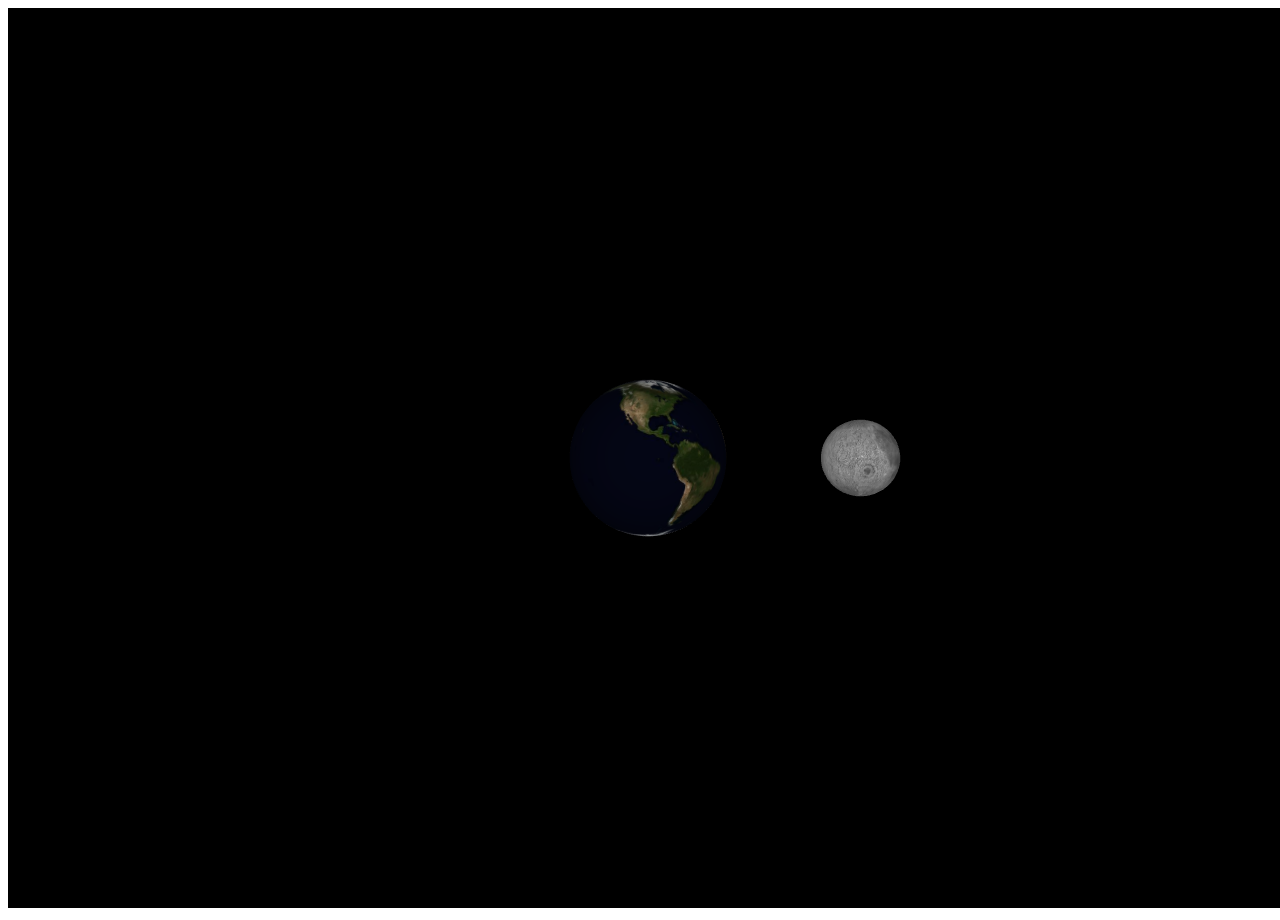
<file: index.html>
<!DOCTYPE html>
<html lang = "en">
<head>
  <meta charset="UTF-8">
  <meta name="viewport" content="width=device-width, initial-scale=1.0">
  <meta http-equiv="X-UA-Compatible" content="ie=edge">
  <link rel="stylesheet" href="css/styles.css">
  <title> Chensi Planet Rotation</title>
</head>

<body>
  <script src="js/three.min.js"></script>
  <script src="js/earthrotation.js"></script>
</body>
</html>
</file>
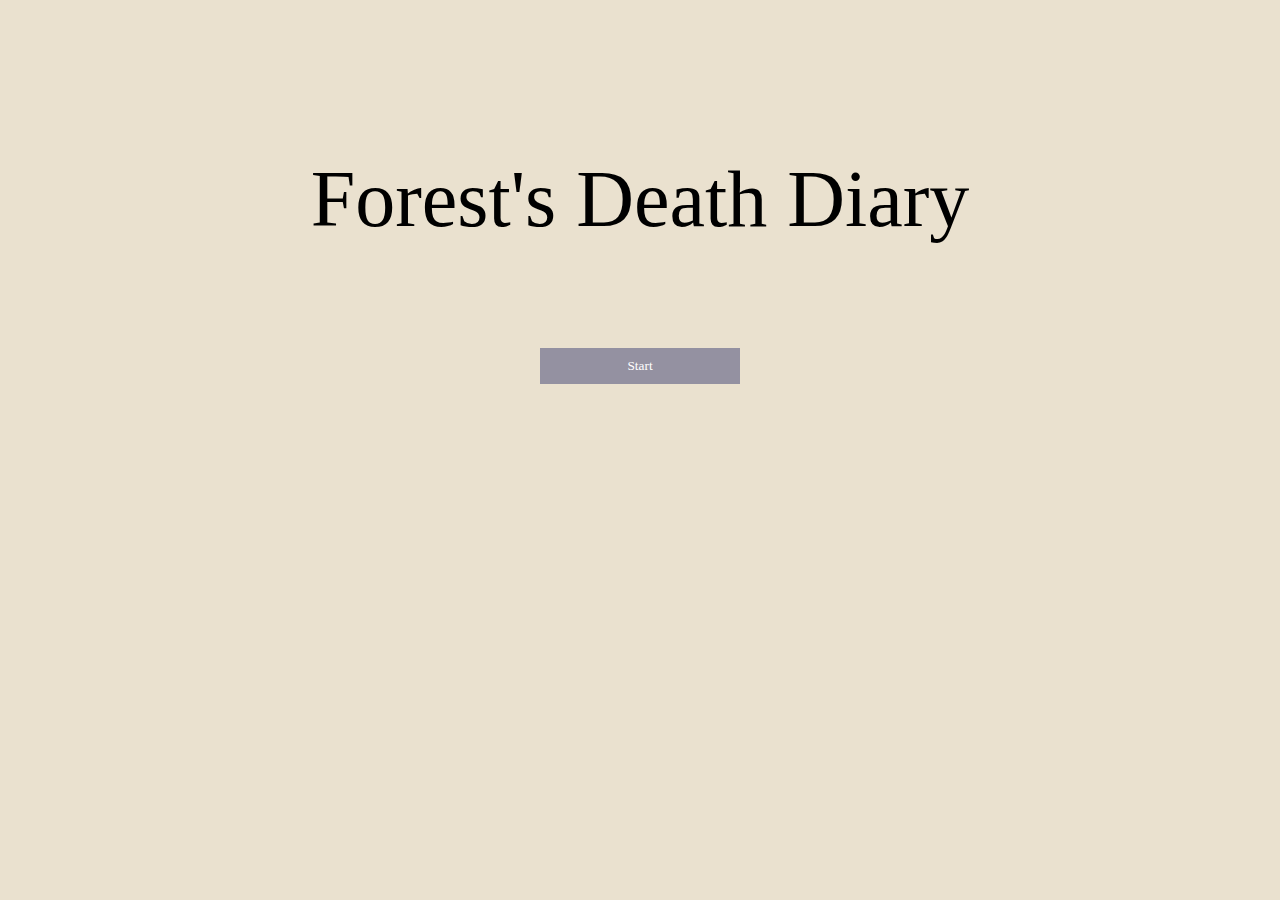
<file: forest/index.html>
<!DOCTYPE html>
<html lang="en">
<head>
  <meta charset="UTF-8">
  <meta name="viewport" content="width=device-width, initial-scale=1.0">
  <title>Forest</title>
  <link rel="stylesheet" href="./style/style.css">
  <script src="./js/jq.js"></script>
</head>
<body>
  <div id="app">
    <div class="home-page page">
      <div class="container">
        <h1>Forest's Death Diary</h1>

        <button class="btn" data-go="info">Start</button>
      </div>
    </div>
    <div class="info-page page">
      <div class="container">
        <div class="d-flex justify-content-around align-items-center content">
        </div>
        <p class="text-center mt-3">click to continue</p>
      </div>
    </div>
    <div class="game-page page">
      <div class="container">
        <div class="riddle step">
          <p></p>
          <p class="text-center">click to continue</p>
        </div>
        <div class="select step">
          <h3 class="closeNum">residue degree: <span>3</span></h3>
          <h3 class="animal-info">Please select the animal you think is suspect</h3>
          <div class="animals"></div>
          <p class="btn-info">Please select the sound of the animal in the riddle</p>
          <div class="btns">
          </div>
          <button class="btn enterAnimal">check</button>
        </div>
        <svg class="inline-svg">
          <symbol id="check" viewbox="0 0 12 10">
            <polyline points="1.5 6 4.5 9 10.5 1"></polyline>
          </symbol>
        </svg>
      </div>
    </div>
    <div class="reset-page page">
      <button class="btn" data-go="home">again</button>
    </div>
    <div class="end-page page">
      <div class="btns">
        <button class="btn" data-go="parse">case analysis</button>
        <button class="btn" data-go="home">again</button>
      </div>
    </div>
    <div class="parse-page page">
      <p>After a night of interrogation, we got the answer finally<b>motivate for committing the crime</b>:The leader of the hyena group and the vultures coveted the forest master for a long time, so they wanted to conspire to kill the lion and then divide the power, so the murder was carried out on a rainy day. I thought that the trace can be eliminated by rainy day, but it has not been cleaned up. complete. <b> Crime tactics </ b>: The hyenas threaten the lions first, and make the lions angry to make a dispute with them. They can attack the lions justifiably and force the lions to the edge of the cliff. The lions are old and have many wounds on their bodies. Accidentally rolled off the cliff. After seeing the lion falling off the cliff, the vulture found the largest stone around the cave and dropped it on the lion's head, causing the lion to fall into a coma. Finally, the lion wanted to wake himself up and walked to the river, because the congestion in the skull eventually fell into the river and died.
      </p>
      <button class="btn" data-go="home">again</button>
    </div>
  </div>

  <script src="./js/view.js"></script>
  <script src="./js/app.js"></script>
  <script src="./js/main.js"></script>
</body>
</html>
</file>
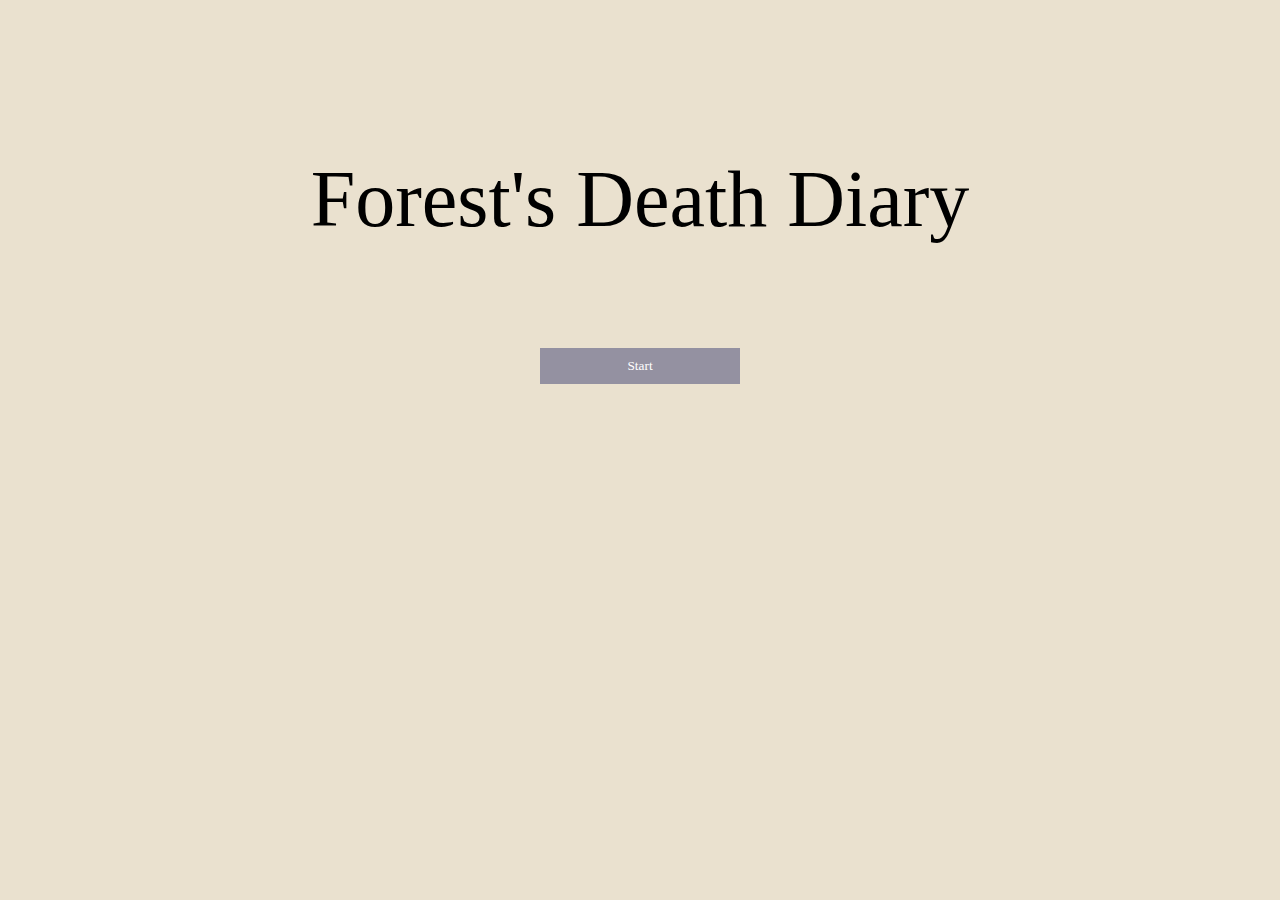
<file: Project Code/forest/index.html>
<!DOCTYPE html>
<html lang="en">
<head>
  <meta charset="UTF-8">
  <meta name="viewport" content="width=device-width, initial-scale=1.0">
  <title>Forest</title>
  <link rel="stylesheet" href="./style/style.css">
  <script src="./js/jq.js"></script>
</head>
<body>
  <div id="app">
    <div class="home-page page">
      <div class="container">
        <h1>Forest's Death Diary</h1>

        <button class="btn" data-go="info">Start</button>
      </div>
    </div>
    <div class="info-page page">
      <div class="container">
        <div class="d-flex justify-content-around align-items-center content">
        </div>
        <p class="text-center mt-3">click to continue</p>
      </div>
    </div>
    <div class="game-page page">
      <div class="container">
        <div class="riddle step">
          <p></p>
          <p class="text-center">click to continue</p>
        </div>
        <div class="select step">
          <h3 class="closeNum">residue degree: <span>3</span></h3>
          <h3 class="animal-info">Please select the animal you think is suspect</h3>
          <div class="animals"></div>
          <p class="btn-info">Please select the sound which is suitable for the animal in the riddle</p>
          <div class="btns">
          </div>
          <button class="btn enterAnimal">check</button>
        </div>
        <svg class="inline-svg">
          <symbol id="check" viewbox="0 0 12 10">
            <polyline points="1.5 6 4.5 9 10.5 1"></polyline>
          </symbol>
        </svg>
      </div>
    </div>
    <div class="reset-page page">
      <button class="btn" data-go="home">again</button>
    </div>
    <div class="end-page page">
      <div class="btns">
        <button class="btn" data-go="parse">case analysis</button>
        <button class="btn" data-go="home">again</button>
      </div>
    </div>
    <div class="parse-page page">
      <p>After a night of interrogation, we got the answer finally<b>motivate for committing the crime</b>:The leader of the hyena group and the vultures coveted the forest master for a long time, so they wanted to conspire to kill the lion and then divide the power, so the murder was carried out on a rainy day. I thought that the trace can be eliminated by rainy day, but it has not been cleaned up. complete. <b> Crime tactics </ b>: The hyenas threaten the lions first, and make the lions angry to make a dispute with them. They can attack the lions justifiably and force the lions to the edge of the cliff. The lions are old and have many wounds on their bodies. Accidentally rolled off the cliff. After seeing the lion falling off the cliff, the vulture found the largest stone around the cave and dropped it on the lion's head, causing the lion to fall into a coma. Finally, the lion wanted to wake himself up and walked to the river, because the congestion in the skull eventually fell into the river and died.
      </p>
      <button class="btn" data-go="home">again</button>
    </div>
  </div>

  <script src="./js/view.js"></script>
  <script src="./js/app.js"></script>
  <script src="./js/main.js"></script>
</body>
</html>
</file>
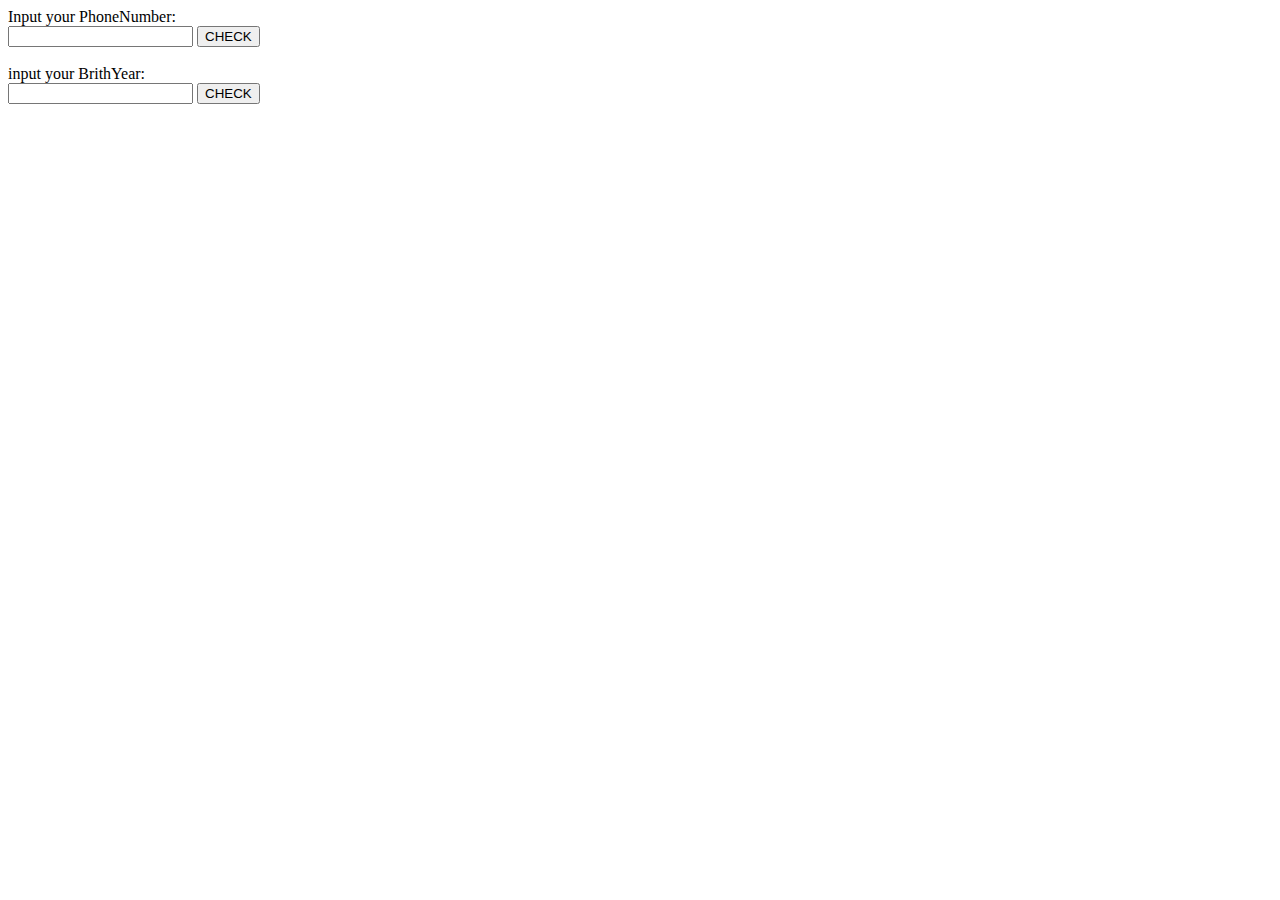
<file: week1/telephone number and zodiac.html>
<HTML>
<head>
</head>
<body>
  <script type="text/javascript">
  function CheckNumber(){
    var pnumber = document.getElementById('pnumber').value;

    if(pnumber.lengh < 11){
      document.getElementById("showtxt").innerHTML = "请输入正确的11位手机号码";
    }
    else if(pnumber.substr(0,1) !="1"){
      document.getElementById("showtxt").innerHTML = "请输入1开头的手机号码";
    }
    else if(isNaN(pnumber)){
      document.getElementById("showtxt").innerHTML = "请填写完整的手机号码";
    }
    else{
      document.getElementById("showtxt").innerHTML = "是正确的号码";
    }
}
    function CheckYear(){
      var disyear = parseInt(document.getElementById("pyear").value);
      disyear = disyear % 12;
      switch (disyear) {
        case 0:
            document.getElementById("showZodiac").innerHTML = "生肖是：猴";
            break;
        case 1:
            document.getElementById("showZodiac").innerHTML = "生肖是：鸡";
            break;
        case 2:
            document.getElementById("showZodiac").innerHTML = "生肖是：狗";
            break;
        case 3:
            document.getElementById("showZodiac").innerHTML = "生肖是：猪";
            break;
        case 4:
            document.getElementById("showZodiac").innerHTML = "生肖是：鼠";
            break;
        case 5:
            document.getElementById("showZodiac").innerHTML = "生肖是：牛";
            break;
        case 6:
            document.getElementById("showZodiac").innerHTML = "生肖是：虎";
            break;
        case 7:
            document.getElementById("showZodiac").innerHTML = "生肖是：兔";
            break;
        case 8:
            document.getElementById("showZodiac").innerHTML = "生肖是：龙";
            break;
        case 9:
            document.getElementById("showZodiac").innerHTML = "生肖是：蛇";
            break;
        case 10:
            document.getElementById("showZodiac").innerHTML = "生肖是：马";
            break;
        case 11:
            document.getElementById("showZodiac").innerHTML = "生肖是：羊";
            break;
            default:

      }
    }
    </script>
  <form id = "form1">
    Input your PhoneNumber:<br><input type="text" id="pnumber">
    <Input type="button" value="CHECK" onclick="CheckNumber()">
    <div id="showtxt"></div>
    <br>
    input your BrithYear:<br><input type="text" id="pyear">
    <input type="button" value="CHECK" onclick="CheckYear()">
    <div id="showZodiac"></div>
  </form>

</body>
</html>
</file>
<file: css/styles.css>
/*My CSS, if required, goes here*/
</file>
<file: forest/style/style.css>
:root{
  --main: rgb(234, 225, 207);
  --btn: #9491A1
}

*{
  font-family: '微软雅黑';
  font-weight: 100;
}

body{
  background: var(--main);
}

.container{
  width: 1200px;
  margin: 0 auto;
}

.home-page{
  text-align: center;
}
.home-page h1{
  padding-top: 100px;
  font-size: 80px;
}

.btn{
  padding: 10px 20px;
  background: var(--btn);
  border: rgb(121, 118, 133);
  cursor: pointer;
  transition: .5s;
}
.btn:hover{
  filter: brightness(.8);
}

.home-page .btn{
  margin-top: 50px;
  width: 200px;
  color: white;
}

.page{
  animation: page .4s;
  display: none;
}
@keyframes page{
  0%{transform: translateY(-100px); opacity: 0;}
  100%{transform: translateY(0px); opacity: 1;}
}

.info-page img{
  width: 600px;
}
.info-page .describe{
  width: 500px;
  font-size: 30px;
  text-indent: 60px;
}

.d-flex{
  display: flex;
}
.justify-content-between{
  justify-content: space-between;
}
.justify-content-around{
  justify-content: space-around;
}
.align-items-center{
  align-items: center;
}
.text-center{
  text-align: center;
}

.mt-3{
  margin-top: 3rem;
}

.animal{
  width: 200px;
  display: inline-block;
  position: relative;
}
.animal img{
  width: 100%;
}

.game-page .animal .checkbox-item{
  position: absolute;
  bottom: 0px;
  left: 50%;
  transform: translateX(-50%);
}

.game-page.start .animal .checkbox-item, .game-page.start .enterAnimal, .game-page.start .animal-info{
  display: none;
}
.game-page.end .btns, .game-page.end .btn-info{
  display: none;
}

.cbx {
  -webkit-user-select: none;
  user-select: none;
  cursor: pointer;
  /* padding: 8px 10px; */
  border-radius: 6px;
  overflow: hidden;
  transition: all 0.2s ease;
  }
  .cbx:not(:last-child) {
  margin-right: 6px;
  }
  .cbx:hover {
  background: rgba(125,100,247,0.06);
  }
  .cbx span {
  float: left;
  vertical-align: middle;
  transform: translate3d(0, 0, 0);
  }
  .cbx span:first-child {
  position: relative;
  width: 28px;
  height: 28px;
  border-radius: 4px;
  transform: scale(1);
  border: 2px solid #c8ccd4;
  transition: all 0.2s ease;
  }
  .cbx span:first-child svg {
  position: absolute;
  top: 2px;
  left: 1px;
  fill: none;
  stroke: #fff;
  stroke-width: 2;
  stroke-linecap: round;
  stroke-linejoin: round;
  stroke-dasharray: 16px;
  stroke-dashoffset: 16px;
  transition: all 0.3s ease;
  transition-delay: 0.1s;
  transform: translate3d(0, 0, 0);
  }
  .cbx span:last-child {
  padding-left: 8px;
  line-height: 18px;
  }
  .cbx:hover span:first-child {
  border-color: #409EFF;
  }
  .inp-cbx:checked + .cbx span:first-child {
  background: #409EFF;
  border-color: #409EFF;
  animation: wave 0.4s ease;
  }
  .inp-cbx:checked + .cbx span:first-child svg {
  stroke-dashoffset: 0;
  }
  
  @-moz-keyframes wave {
  50% {
      transform: scale(0.9);
  }
  }
  @-webkit-keyframes wave {
  50% {
      transform: scale(0.9);
  }
  }
  @-o-keyframes wave {
  50% {
      transform: scale(0.9);
  }
  }
  @keyframes wave {
  50% {
      transform: scale(0.9);
  }
  }
    
  .inline-svg {
      position: absolute;
      width: 0;
      height: 0;
      pointer-events: none;
      user-select: none;
  }


.game-page .btns{
  margin-top: 30px;
}
.game-page .btn-item{
  display: inline-block;
  margin-top: 20px;
}
.game-page .btns .btn{
  width: 100px;
  height: 40px;
  vertical-align: middle;
}
.checkbox-item{
  display: inline-block;
  vertical-align: middle;
}

.riddle p:first-child{
  font-size: 40px;
  text-align: center;
  padding-top: 100px;
}

.riddle .text-center{
  margin-top: 100px;
}

.animals{
  margin-top: 100px;
}

.closeNum{
  position: fixed;
  right: 50px;
  top: 50px;
  
}

.speak{
  width: 190px;
  background: white;
  position: absolute;
  border-radius: 10px;
  padding: 10px;
  box-shadow: 0 0 10px rgba(0, 0, 0, 0.15);
  animation: .6s speak;
}
.bubbleTail{position:absolute;top:100%;left:54px;width:16px;height:16px;border-width:0;border-style:solid;border-color:transparent;margin-top:-3px;border-right-width:10px;border-right-color:currentColor;border-radius:0 0 32px 0;color:white;}

@keyframes speak{
  0%{transform: scale(.8);}
  70%{transform: scale(1.2);}
  100%{transform: scale(1);}
}

.enterAnimal{
  color: white;
  width: 240px;
  margin: 0 auto;
  margin-top: 50px;
  display: block;
}

.reset-page .btn{
  width: 220px;
  color: white;
  margin: 0 auto;
  display: block;
  margin-top: 300px;
}

.parse-page p{
  width: 700px;
  margin: 0 auto;
  margin-top: 100px;
  font-size: 20px;
  text-indent: 40px;
}

b{
  font-weight: 800;
}

.parse-page .btn, .end-page .btn{
  width: 220px;
  color: white;
  display: block;
  margin: 0 auto;
  margin-top: 100px;
}

.end-page .btn{
  margin-top: 10px;
}
.end-page .btns{
  margin-top: 200px;
}

.min{
  width: 170px;
}
</file>
<file: Project Code/forest/style/style.css>
:root{
  --main: rgb(234, 225, 207);
  --btn: #9491A1
}

*{
  font-family: '微软雅黑';
  font-weight: 100;
}

body{
  background: var(--main);
}

.container{
  width: 1200px;
  margin: 0 auto;
}

.home-page{
  text-align: center;
}
.home-page h1{
  padding-top: 100px;
  font-size: 80px;
}

.btn{
  padding: 10px 20px;
  background: var(--btn);
  border: rgb(121, 118, 133);
  cursor: pointer;
  transition: .5s;
}
.btn:hover{
  filter: brightness(.8);
}

.home-page .btn{
  margin-top: 50px;
  width: 200px;
  color: white;
}

.page{
  animation: page .4s;
  display: none;
}
@keyframes page{
  0%{transform: translateY(-100px); opacity: 0;}
  100%{transform: translateY(0px); opacity: 1;}
}

.info-page img{
  width: 600px;
}
.info-page .describe{
  width: 500px;
  font-size: 30px;
  text-indent: 60px;
}

.d-flex{
  display: flex;
}
.justify-content-between{
  justify-content: space-between;
}
.justify-content-around{
  justify-content: space-around;
}
.align-items-center{
  align-items: center;
}
.text-center{
  text-align: center;
}

.mt-3{
  margin-top: 3rem;
}

.animal{
  width: 200px;
  display: inline-block;
  position: relative;
}
.animal img{
  width: 100%;
}

.game-page .animal .checkbox-item{
  position: absolute;
  bottom: 0px;
  left: 50%;
  transform: translateX(-50%);
}

.game-page.start .animal .checkbox-item, .game-page.start .enterAnimal, .game-page.start .animal-info{
  display: none;
}
.game-page.end .btns, .game-page.end .btn-info{
  display: none;
}

.cbx {
  -webkit-user-select: none;
  user-select: none;
  cursor: pointer;
  /* padding: 8px 10px; */
  border-radius: 6px;
  overflow: hidden;
  transition: all 0.2s ease;
  }
  .cbx:not(:last-child) {
  margin-right: 6px;
  }
  .cbx:hover {
  background: rgba(125,100,247,0.06);
  }
  .cbx span {
  float: left;
  vertical-align: middle;
  transform: translate3d(0, 0, 0);
  }
  .cbx span:first-child {
  position: relative;
  width: 28px;
  height: 28px;
  border-radius: 4px;
  transform: scale(1);
  border: 2px solid #c8ccd4;
  transition: all 0.2s ease;
  }
  .cbx span:first-child svg {
  position: absolute;
  top: 2px;
  left: 1px;
  fill: none;
  stroke: #fff;
  stroke-width: 2;
  stroke-linecap: round;
  stroke-linejoin: round;
  stroke-dasharray: 16px;
  stroke-dashoffset: 16px;
  transition: all 0.3s ease;
  transition-delay: 0.1s;
  transform: translate3d(0, 0, 0);
  }
  .cbx span:last-child {
  padding-left: 8px;
  line-height: 18px;
  }
  .cbx:hover span:first-child {
  border-color: #409EFF;
  }
  .inp-cbx:checked + .cbx span:first-child {
  background: #409EFF;
  border-color: #409EFF;
  animation: wave 0.4s ease;
  }
  .inp-cbx:checked + .cbx span:first-child svg {
  stroke-dashoffset: 0;
  }
  
  @-moz-keyframes wave {
  50% {
      transform: scale(0.9);
  }
  }
  @-webkit-keyframes wave {
  50% {
      transform: scale(0.9);
  }
  }
  @-o-keyframes wave {
  50% {
      transform: scale(0.9);
  }
  }
  @keyframes wave {
  50% {
      transform: scale(0.9);
  }
  }
    
  .inline-svg {
      position: absolute;
      width: 0;
      height: 0;
      pointer-events: none;
      user-select: none;
  }


.game-page .btns{
  margin-top: 30px;
}
.game-page .btn-item{
  display: inline-block;
  margin-top: 20px;
}
.game-page .btns .btn{
  width: 100px;
  height: 40px;
  vertical-align: middle;
}
.checkbox-item{
  display: inline-block;
  vertical-align: middle;
}

.riddle p:first-child{
  font-size: 40px;
  text-align: center;
  padding-top: 100px;
}

.riddle .text-center{
  margin-top: 100px;
}

.animals{
  margin-top: 100px;
}

.closeNum{
  position: fixed;
  right: 50px;
  top: 50px;
  
}

.speak{
  width: 190px;
  background: white;
  position: absolute;
  border-radius: 10px;
  padding: 10px;
  box-shadow: 0 0 10px rgba(0, 0, 0, 0.15);
  animation: .6s speak;
}
.bubbleTail{position:absolute;top:100%;left:54px;width:16px;height:16px;border-width:0;border-style:solid;border-color:transparent;margin-top:-3px;border-right-width:10px;border-right-color:currentColor;border-radius:0 0 32px 0;color:white;}

@keyframes speak{
  0%{transform: scale(.8);}
  70%{transform: scale(1.2);}
  100%{transform: scale(1);}
}

.enterAnimal{
  color: white;
  width: 240px;
  margin: 0 auto;
  margin-top: 50px;
  display: block;
}

.reset-page .btn{
  width: 220px;
  color: white;
  margin: 0 auto;
  display: block;
  margin-top: 300px;
}

.parse-page p{
  width: 700px;
  margin: 0 auto;
  margin-top: 100px;
  font-size: 20px;
  text-indent: 40px;
}

b{
  font-weight: 800;
}

.parse-page .btn, .end-page .btn{
  width: 220px;
  color: white;
  display: block;
  margin: 0 auto;
  margin-top: 100px;
}

.end-page .btn{
  margin-top: 10px;
}
.end-page .btns{
  margin-top: 200px;
}

.min{
  width: 170px;
}
</file>
